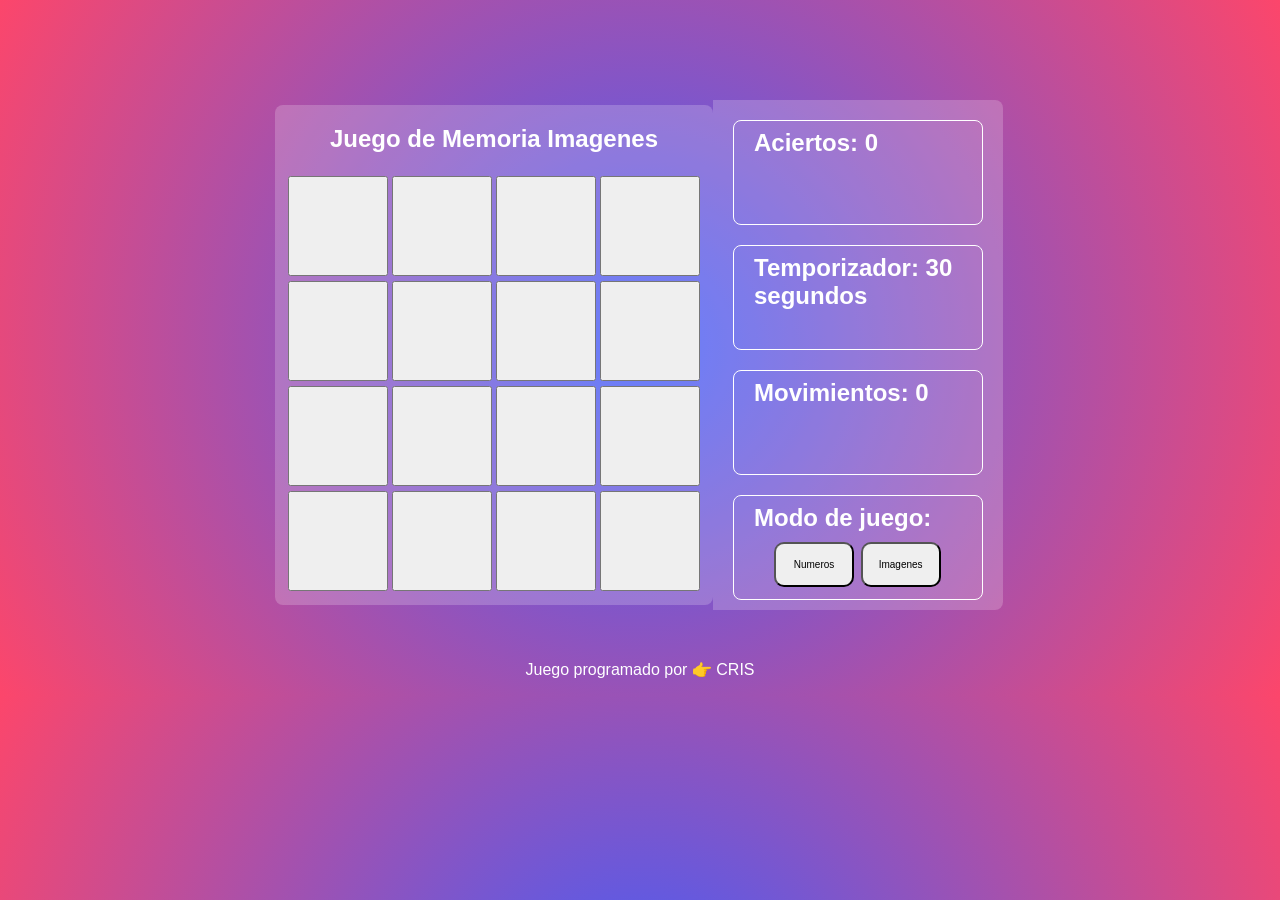
<file: proyecto/index2.html>
<!DOCTYPE html>
<html lang="en">

<head>
    <meta charset="UTF-8">
    <meta name="viewport" content="width=device-width, initial-scale=1.0">
    <title>Juego de Memoria</title>
    <link rel="stylesheet" href="./styles.css">
</head>

<body>
    <main>
        <section class="section1">
            <h1>Juego de Memoria Imagenes</h1>
            <table>
                <tr>
                    <td><button id="0"></button></td>
                    <td><button id="1"></button></td>
                    <td><button id="2"></button></td>
                    <td><button id="3"></button></td>
                </tr>
                <tr>
                    <td><button id="4"></button></td>
                    <td><button id="5"></button></td>
                    <td><button id="6"></button></td>
                    <td><button id="7"></button></td>
                </tr>
                <tr>
                    <td><button id="8"></button></td>
                    <td><button id="9"></button></td>
                    <td><button id="10"></button></td>
                    <td><button id="11"></button></td>
                </tr>
                <tr>
                    <td><button id="12"></button></td>
                    <td><button id="13"></button></td>
                    <td><button id="14"></button></td>
                    <td><button id="15"></button></td>
                </tr>
            </table>
        </section>
        <section class="section2">
            <h2 id="aciertos" class="estadisticas">Aciertos: 0</h2>
            <h2 id="t-restante" class="estadisticas">Temporizador: 30 segundos</h2>
            <h2 id="movimientos" class="estadisticas">Movimientos: 0</h2>
            <h2 id="modo-juego" class="estadisticas">
                Modo de juego:
                <a href="/index.html" target="_self">
                    <button class="modo-numeros">Numeros</button>
                </a>
                <a href="index2.html" target="_self">
                    <button class="modo-imagenes">Imagenes</button>
                </a>
            </h2>
        </section>
    </main>
    <footer>
        <p>Juego programado por 👉 CRIS</p>
    </footer>
    <script src="./main2.js"></script>
</body>

</html>
</file>
<file: proyecto/styles.css>
body{
    background: #3F5EFB;
    background: radial-gradient(circle, rgba(63, 94, 251, 1) 0%, rgba(252, 70, 107, 1) 100%);
    font-family: sans-serif;
    color: white;
}
main{
    width: 730px;
    margin: 100px auto 50px;
    display: flex;
    align-items: center;
}

.section1{
    background-color: rgba(255,255,255,0.2);
    padding: 0 10px 10px 10px;
    border-radius: 8px;
}
h1{
     text-align: center; 
}
button{
    height: 100px;
    width: 100px;
    font-size: 40px;
    color: white;
}
.modo-numeros{
    height: 45px;
    width: 80px;
    font-size: 10px;
    color: black;
    border-radius: 10px;
    margin-left: 20px;
    margin-top: 10px;
}
.modo-imagenes{
    height: 45px;
    width: 80px;
    font-size: 10px;
    color: black;
    border-radius: 10px;
    margin-top: 10px;
}
button:hover{
    cursor: pointer;
}
.section2{
    background-color: rgb(255,255,255,0.2);
    width: 250px;
    height: 510px;
    border-top-right-radius: 8px;
    border-bottom-right-radius: 8px;
    padding: 0 20px;
}
.estadisticas{
    border: 1px solid white; 
    height: 105px;
    border-radius: 8px;
    padding: 8px 20px;
    box-sizing: border-box;
}
footer{
    text-align: center;
}
a{
    text-decoration: none;
}
img{
    width: 100%;
}
</file>
